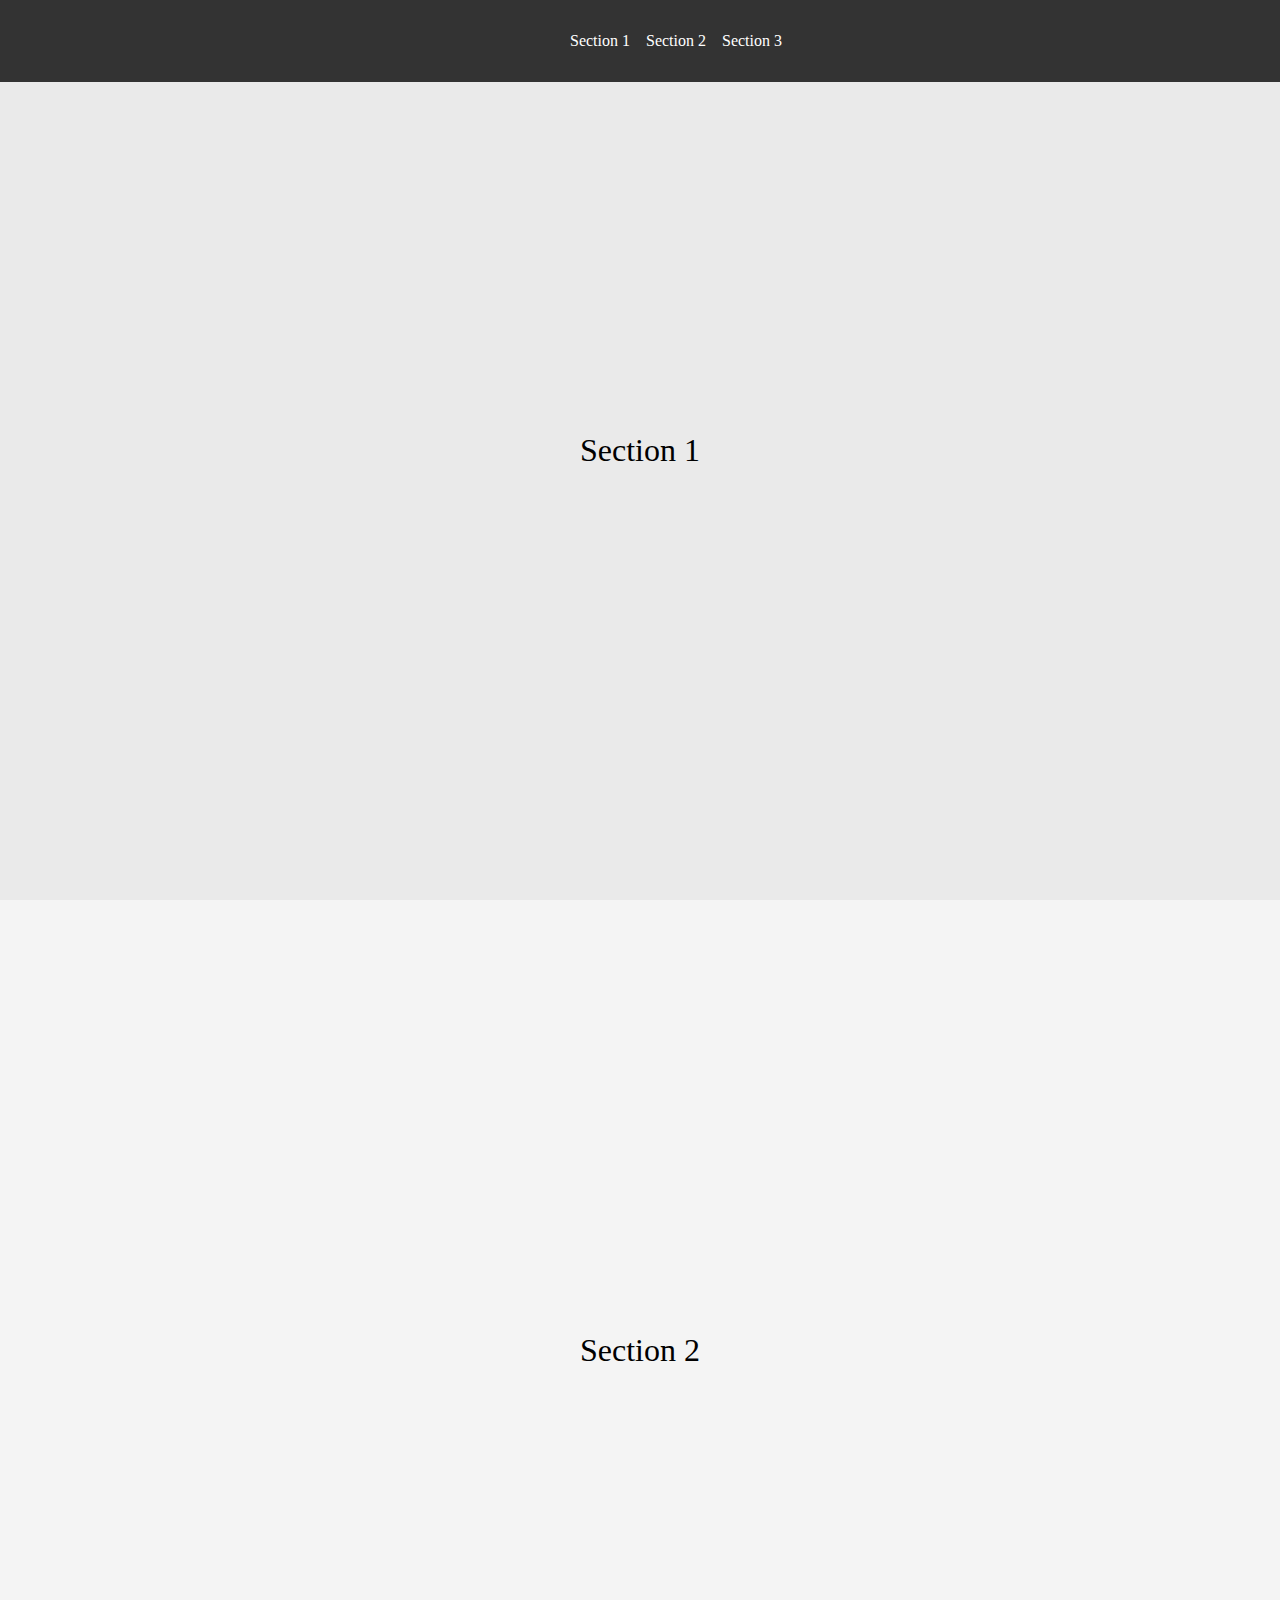
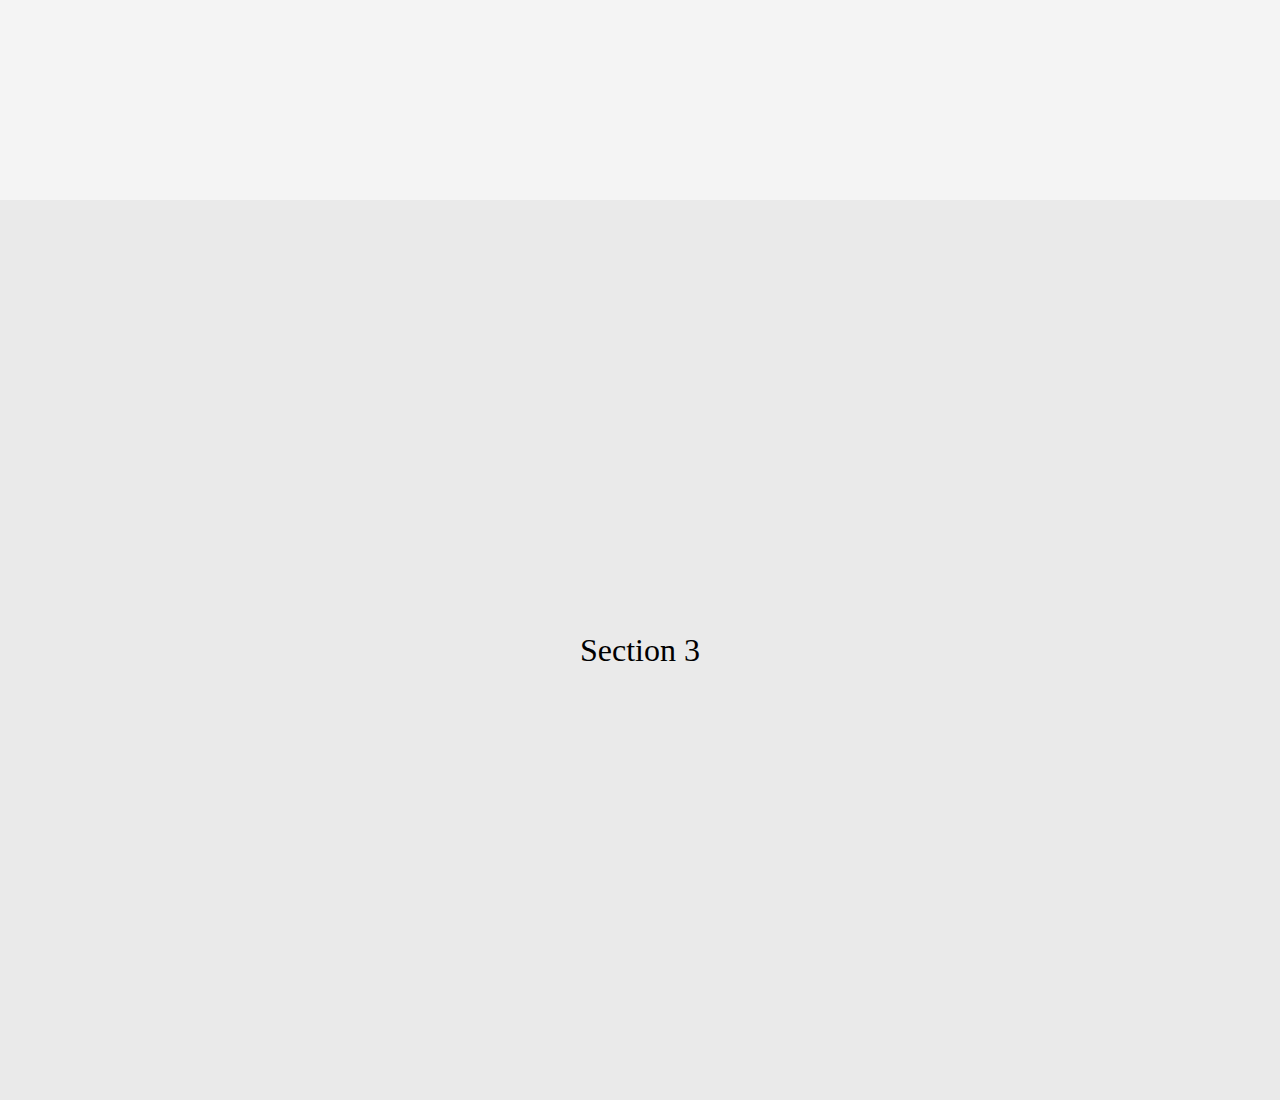
<file: nav-menu.html>
<!DOCTYPE html>
<html lang="en">
<head>
    <meta charset="UTF-8">
    <meta name="viewport" content="width=device-width, initial-scale=1.0">
    <title>Smooth Scrolling with Custom Speed</title>
    <style>
        body, html {
            margin: 0;
            padding: 0;
        }

        section {
            height: 100vh; /* Full viewport height */
            display: flex;
            justify-content: center;
            align-items: center;
            font-size: 2em;
            transition: background-color 0.5s ease;
        }

        section:nth-child(odd) {
            background-color: #f4f4f4;
        }

        section:nth-child(even) {
            background-color: #eaeaea;
        }

        nav {
            position: fixed;
            top: 0;
            width: 100%;
            background: #333;
            color: white;
            padding: 1em;
            display: flex;
            justify-content: center;
        }

        nav ul {
            list-style: none;
            display: flex;
            gap: 1em;
        }

        nav a {
            color: white;
            text-decoration: none;
        }

        nav a:hover {
            text-decoration: underline;
        }
    </style>
</head>
<body>
    <nav>
        <ul>
            <li><a href="#section1">Section 1</a></li>
            <li><a href="#section2">Section 2</a></li>
            <li><a href="#section3">Section 3</a></li>
        </ul>
    </nav>
    <section id="section1">Section 1</section>
    <section id="section2">Section 2</section>
    <section id="section3">Section 3</section>

    <script>
        document.querySelectorAll('a[href^="#"]').forEach(anchor => {
            anchor.addEventListener('click', function (e) {
                e.preventDefault();

                const target = document.querySelector(this.getAttribute('href'));
                const targetPosition = target.getBoundingClientRect().top;
                const startPosition = window.pageYOffset;
                const distance = targetPosition;
                const duration = 1000; // Duration in milliseconds

                let start = null;

                window.requestAnimationFrame(step);

                function step(timestamp) {
                    if (!start) start = timestamp;
                    const progress = timestamp - start;
                    const increment = easeInOutQuad(progress, startPosition, distance, duration);
                    window.scrollTo(0, increment);
                    if (progress < duration) window.requestAnimationFrame(step);
                }

                function easeInOutQuad(t, b, c, d) {
                    t /= d / 2;
                    if (t < 1) return c / 2 * t * t + b;
                    t--;
                    return -c / 2 * (t * (t - 2) - 1) + b;
                }
            });
        });
    </script>
</body>
</html>
</file>
